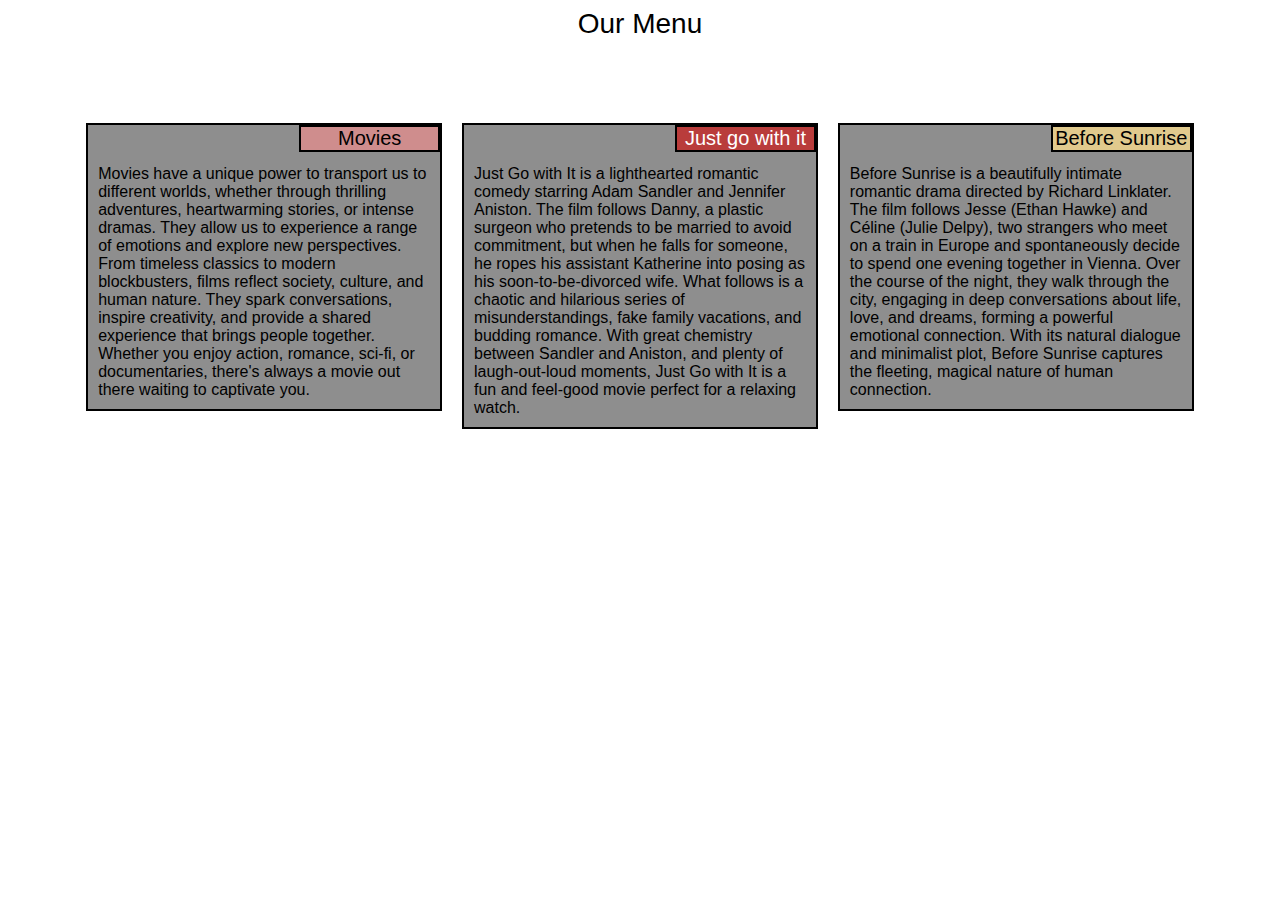
<file: module2-solution.html>
<!DOCTYPE html>
<html>
<head>
    <meta name='author' content='Luiz Carneiro'>
    <meta charset="utf-8">
    <meta name="viewport" content="width=device-width, initial-scale=1">
    <link rel="stylesheet" type="text/css" href="style.css">
	<title>Module 2 task</title>
</head>

<body>

<div class="title-container">Our Menu</div>

<div class="row">
  <div class="col-lg-4 col-md-6 col-sm-12">
  <div class='menu'> 
  <div class='menu-title' id="chicken">Movies</div>
  <p class='text'>Movies have a unique power to transport us to different worlds, whether through thrilling adventures, heartwarming stories, or intense dramas. They allow us to experience a range of emotions and explore new perspectives. From timeless classics to modern blockbusters, films reflect society, culture, and human nature. They spark conversations, inspire creativity, and provide a shared experience that brings people together. Whether you enjoy action, romance, sci-fi, or documentaries, there's always a movie out there waiting to captivate you.</p>
  </div>
  </div>


  <div class="col-lg-4 col-md-6 col-sm-12">
    <div class='menu'> 
     <div class='menu-title' id="beef">
     Just go with it
     </div>
     <p class='text'>Just Go with It is a lighthearted romantic comedy starring Adam Sandler and Jennifer Aniston. The film follows Danny, a plastic surgeon who pretends to be married to avoid commitment, but when he falls for someone, he ropes his assistant Katherine into posing as his soon-to-be-divorced wife. What follows is a chaotic and hilarious series of misunderstandings, fake family vacations, and budding romance. With great chemistry between Sandler and Aniston, and plenty of laugh-out-loud moments, Just Go with It is a fun and feel-good movie perfect for a relaxing watch.
     </p>
    </div>
  </div>

  <div class="col-lg-4 col-md-12 col-sm-12">
    <div class='menu'>
      <div class='menu-title' id="sushi">Before Sunrise</div>
      <p class='text'>Before Sunrise is a beautifully intimate romantic drama directed by Richard Linklater. The film follows Jesse (Ethan Hawke) and Céline (Julie Delpy), two strangers who meet on a train in Europe and spontaneously decide to spend one evening together in Vienna. Over the course of the night, they walk through the city, engaging in deep conversations about life, love, and dreams, forming a powerful emotional connection. With its natural dialogue and minimalist plot, Before Sunrise captures the fleeting, magical nature of human connection.
      </p>
    </div>
  </div>



   
</div>


</body>
</html>
</file>
<file: style.css>
*{font-family:"Comic Sans MS", cursive, sans-serif;
    box-sizing: border-box;}
  
      .title-container {
    width: 90%;
    height: 100px;
    margin-right: auto;
    margin-left: auto;
    text-align: center;
    font-size: 175%;
    }
  
     .menu-title{
         width:40%;
         float:right;
         border: 2px solid black;
         text-align: center;
         font-size: 125%;
         float:right;
     }
  
     .menu{
         background-color: #8e8e8e;
         margin:10px;
         border:2px solid black;
     }
  
     .text{
         margin:10px;
         margin-top:40px;
         clear:both;
     }
  
     .row {
      width: 90%;
      border: 5px;
      margin-right: auto;
      margin-left: auto;
      padding:5px;
     }
     #chicken{background-color: #cf8d8d;}
     #beef{background-color: #b93c3b; color:white;}
     #sushi{background-color: #e1ca8d;}
     
  
  /********** Desktop **********/
  @media (min-width: 992px) {
    .col-lg-4 {
      float: left;
      background-color: white;
      width: 33.33%;
    }
  }
  
  /********** Tablet **********/
  @media (min-width: 768px) and (max-width: 991px) {
    .col-md-6, .col-md-12 {
      float: left;
      background-color: white;
    }
    .col-md-6 {
      width: 50%;
    }
    .col-md-12 {
      width: 100%;
    }
  }
  
  /********** Mobile **********/
  @media (max-width: 767px) {.col-sm-12 {
      float: left;
      background-color: white;
      width: 100%;}
  }
</file>
